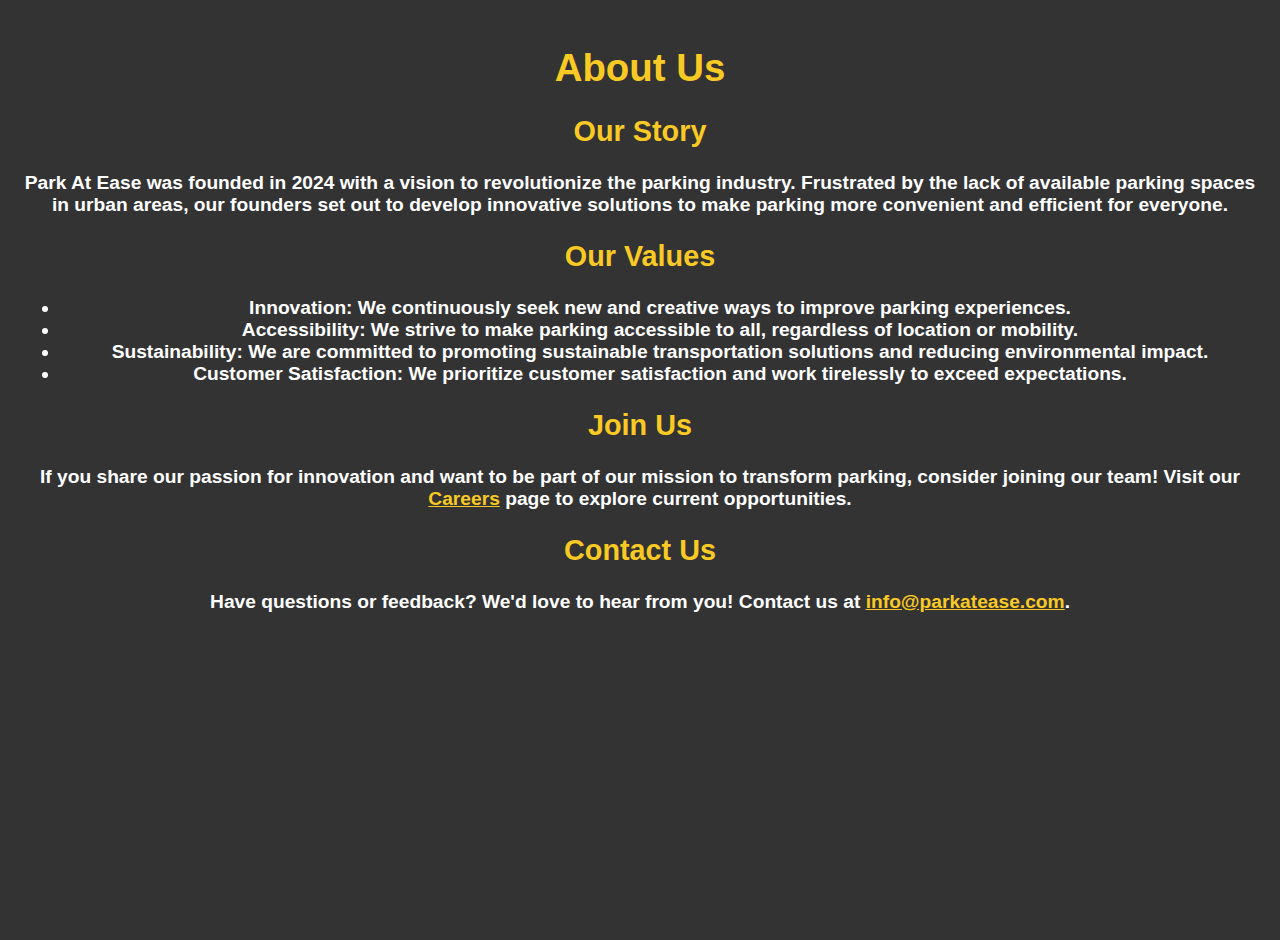
<file: about.html>
<!DOCTYPE html>
<html lang="en">
<head>
    <meta charset="UTF-8">
    <meta name="viewport" content="width=device-width, initial-scale=1.0">
    <title>About Us - Park At Ease</title>
    <link rel="stylesheet" href="style.css">
    <style>
        body {
            color: white; /* Set text color to white */
            background-color: #333; /* Set background color to a dark color */
            font-family: Arial, sans-serif; /* Set font family */
            margin: 0; /* Remove default margin */
            padding: 20px; /* Add some padding for better readability */
            font-size: 1.2em;
            background-size: cover; /* Cover the entire viewport with the background image */
            background-repeat: no-repeat; /* Prevent the background image from repeating */
}
        
        h1, h2 {
            color: #f9ca24; /* Set heading colors to a yellow color */
            font-weight: bold; /* Make headings bold */
        }
        p, ul, li {
            font-weight: bold; /* Make paragraphs and lists bold */
        }
        a {
            color: #f9ca24; /* Set link color to yellow */
        }
        a:hover {
            color: #ffd700; /* Set link hover color to gold */
        }
    </style>
</head>
<body>
    <h1>About Us</h1>
    
    <h2>Our Story</h2>
    <p>Park At Ease was founded in 2024 with a vision to revolutionize the parking industry. Frustrated by the lack of available parking spaces in urban areas, our founders set out to develop innovative solutions to make parking more convenient and efficient for everyone.</p>
    
    <h2>Our Values</h2>
    <ul>
        <li><strong>Innovation:</strong> We continuously seek new and creative ways to improve parking experiences.</li>
        <li><strong>Accessibility:</strong> We strive to make parking accessible to all, regardless of location or mobility.</li>
        <li><strong>Sustainability:</strong> We are committed to promoting sustainable transportation solutions and reducing environmental impact.</li>
        <li><strong>Customer Satisfaction:</strong> We prioritize customer satisfaction and work tirelessly to exceed expectations.</li>
    </ul>
    

    <h2>Join Us</h2>
    <p>If you share our passion for innovation and want to be part of our mission to transform parking, consider joining our team! Visit our <a href="#careers">Careers</a> page to explore current opportunities.</p>
    
    
    
    <h2>Contact Us</h2>
    <p>Have questions or feedback? We'd love to hear from you! Contact us at <a href="#contact">info@parkatease.com</a>.</p>
</body>
</html>
</file>
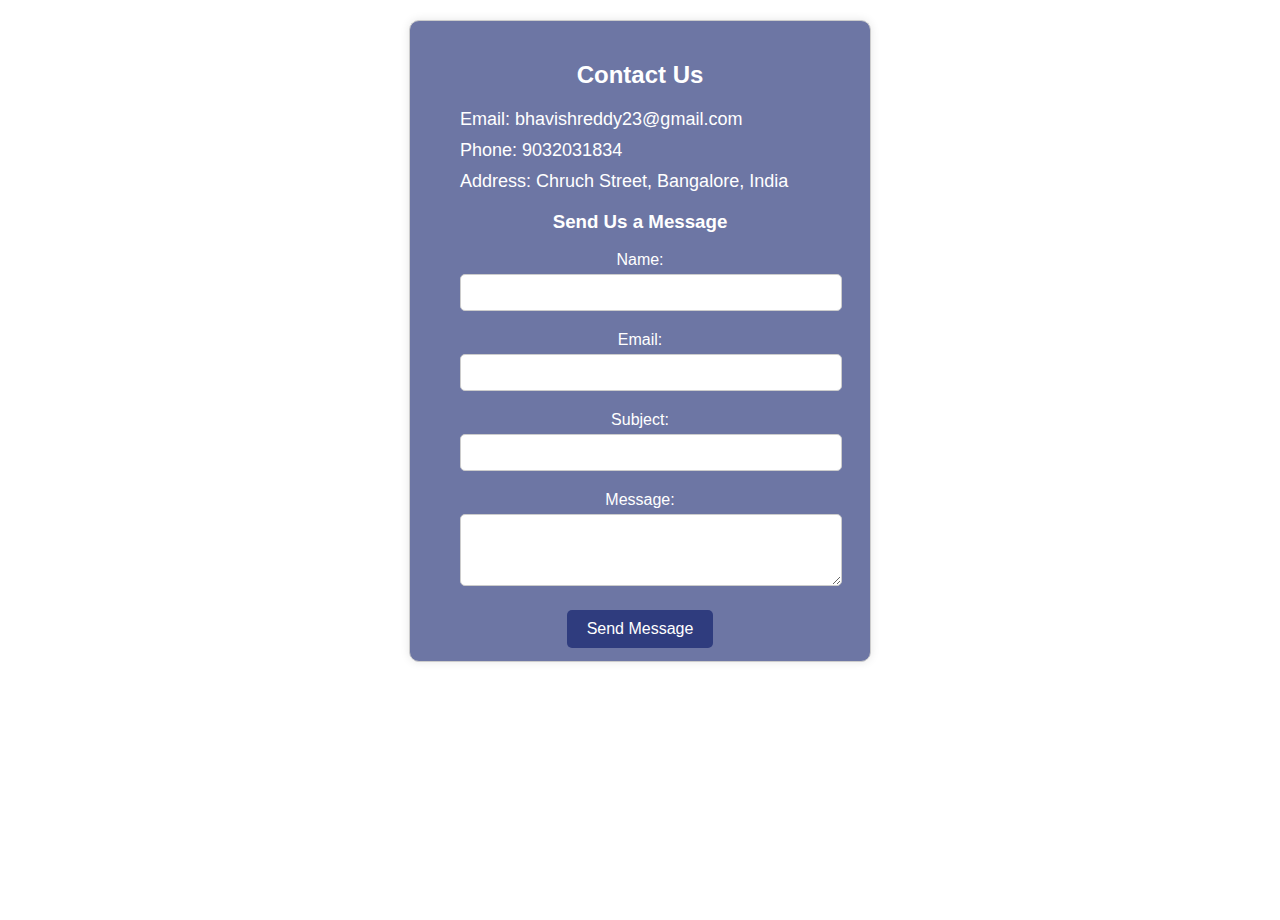
<file: contact.html>
<!DOCTYPE html>
<html lang="en">
<head>
    <meta charset="UTF-8">
    <meta name="viewport" content="width=device-width, initial-scale=1.0">
    <title>Contact Us</title>
    <link rel="stylesheet" href="style.css">
    <style>
        .container {
    max-width: 1000px; /* Increase the maximum width */
    margin: 0 auto;
    padding: 0 20px; /* Add padding to the sides to keep content away from the edges */
    height: 580px;
}

    .contact-info-container {
    max-width: 90%; /* Set a maximum width for the container */
    width: 400px; /* Optionally set a specific width for larger screens */
    margin: 20px auto; /* Center the container horizontally with some margin */
    padding: 20px 30px; /* Add padding to the container */
    border: 1px solid #ccc; /* Add border */
    border-radius: 10px; /* Add border radius */
    box-shadow: 0 0 10px rgba(0, 0, 0, 0.1); /* Add box shadow */
    background-color: rgba(47, 60, 126, 0.7); /* Transparent dark blue background */
    color: #ffffff; /* White text color */
    text-align: center; /* Center text */
}

.contact-info-container h2 {
    margin-bottom: 20px; /* Add margin below the heading */
    color: #ffffff; /* White text color */
}

.contact-info {
    margin-bottom: 15px; /* Add margin below each contact information */
}

.contact-info p {
    margin: 0; /* Reset margin */
    font-size: 16px; /* Set font size */
}

.contact-info a {
    color: #007BFF; /* Blue color for links */
    text-decoration: none; /* Remove underline */
}

.contact-info a:hover {
    text-decoration: underline; /* Add underline on hover */
}
.contact-info {
    text-align: left; /* Align the text to the left */
}

.contact-info p {
    margin: 10px 0; /* Add margin to separate each paragraph */
    font-size: 18px; /* Set font size */
    color: #ffffff; /* Set text color */
}

.contact-form {
    width: 100%;
    max-width: 400px;
    margin: 0 auto;
}

.form-group {
    margin-bottom: 20px;
}

label {
    display: block;
    margin-bottom: 5px;
}

input[type="text"],
input[type="email"],
textarea {
    width: 100%;
    padding: 10px;
    border: 1px solid #ccc;
    border-radius: 5px;
}

textarea {
    height: 50px;
}

input[type="submit"] {
    background-color: #2F3C7E;
    color: #ffffff;
    padding: 10px 20px;
    border: none;
    border-radius: 5px;
    cursor: pointer;
}

input[type="submit"]:hover {
    background-color: #1E2656;
}
.container2{
    color: white;
}
.contact-form input[type="submit"] {
    background-color: #2F3C7E; /* Background color of the button */
    color: #ffffff; /* Text color of the button */
    padding: 10px 20px; /* Padding inside the button */
    border: none; /* Remove border */
    border-radius: 5px; /* Add border radius for rounded corners */
    cursor: pointer; /* Show pointer cursor on hover */
    font-size: 16px; /* Font size of the text */
    transition: background-color 0.3s; /* Smooth transition for background color */
}

.contact-form input[type="submit"]:hover {
    background-color: #1e2652; /* Darker background color on hover */
}


        </style>
</head>
<body>
   

    <section id="contact" class="contact-info-container">
        <div class="container">
            <h2>Contact Us</h2>
            <div class="contact-info">
                <p>Email: bhavishreddy23@gmail.com</p>
                <p>Phone: 9032031834</p>
                <p>Address: Chruch Street, Bangalore, India</p>
            </div>
            <div class="contact-form">
                <h3>Send Us a Message</h3>
                <form action="https://formspree.io/f/xzbnyqjk" method="POST" class="contact-form">
               
                    <div class="form-group">
                        <label for="name">Name:</label>
                        <input type="text" id="name" name="name" required>
                    </div>
                    <div class="form-group">
                        <label for="email">Email:</label>
                        <input type="email" id="email" name="email" required>
                    </div>
                    <div class="form-group">
                        <label for="subject">Subject:</label>
                        <input type="text" id="subject" name="subject">
                    </div>
                    <div class="form-group">
                        <label for="message">Message:</label>
                        <textarea id="message" name="message" required></textarea>
                    </div>
                    
                    <div class="form-group">
                        <input type="submit" value="Send Message">
                    </div>
                </form>
            </div>
        </div>
    </section>

    <footer>
        <div class="container2">
            <p > &copy; 2024 Part At Ease. All rights reserved.</p>
        </div>
    </footer>
</body>
</html>
</file>
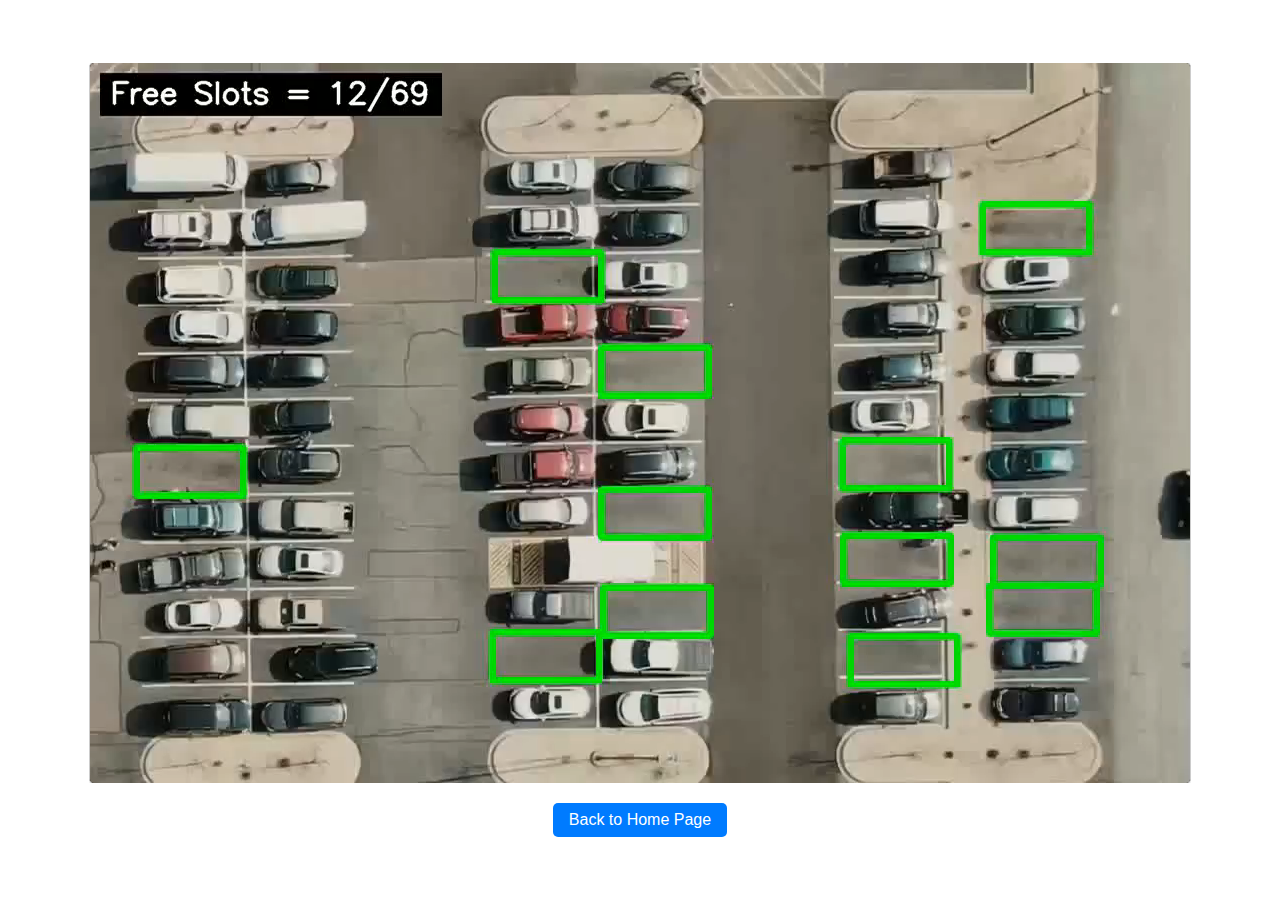
<file: video.html>
<!DOCTYPE html>
<html lang="en">
<head>
    <meta charset="UTF-8">
    <meta name="viewport" content="width=device-width, initial-scale=1.0">
    <title>Video Page</title>
    <style>
        /* Background styling */
        body, html {
            margin: 0;
            padding: 0;
            height: 100%;
            font-family: 'Arial', sans-serif;
            display: flex;
            flex-direction: column; /* Stack elements vertically */
            align-items: center;
            justify-content: center;
            background-image: url('https://wallpaperaccess.com/full/4327427.jpg');
            background-size: cover;
            background-repeat: no-repeat;
            background-position: center center;
            background-color: transparent;
        }
        
        /* Container styles */
        .container {
            display: flex;
            flex-direction: column;
            align-items: center;
            justify-content: center;
            overflow: hidden; /* Hide overflow */
            height: 80vh; /* Set height to 80% of viewport height */
            width: 100%; /* Take full width */
            position: relative; /* Position relative for absolute positioning */
        }
        
        /* Custom styles for the video player */
        #video_player {
            max-width: 100%; /* Ensure video doesn't overflow container */
            max-height: 100%; /* Ensure video doesn't overflow container */
            border: 1px solid #ccc;
            border-radius: 5px;
            background-color: #000;
            box-shadow: 0 4px 6px rgba(0, 0, 0, 0.1);
        }

        /* Hide the default video controls */
        #video_player::-webkit-media-controls {
            display: none !important;
        }
        
        /* Custom styles for the video controls */
        .controls {
            display: flex;
            justify-content: center;
            margin-top: 10px;
        }
        
        .control-button {
            margin: 0 10px;
            padding: 8px 16px;
            background-color: #007bff;
            color: #fff;
            border: none;
            border-radius: 5px;
            cursor: pointer;
            font-size: 16px;
        }
        
        .control-button:hover {
            background-color: #cc0000;
        }

        /* Style for the back to home button */
        .back-to-home {
            margin-top: 20px;
            text-decoration: none; /* Remove underline */
        }
    </style>
</head>
<body>
    <div class="container">
        <video id="video_player" controls>
            <source src="output.mp4" type="video/mp4">
            Your browser does not support the video tag.
        </video>
    </div>

    <!-- Back to Slot Page button -->
    <a href="index.html" class="back-to-home control-button">Back to Home Page</a>

    <script>
        var video = document.getElementById('video_player');

        // Check if playback time is stored in local storage
        if (localStorage.getItem('videoPlaybackTime')) {
            // Retrieve and set the stored playback time
            video.currentTime = parseFloat(localStorage.getItem('videoPlaybackTime'));
        }

        // Play the video when the page loads after a user interaction
        document.addEventListener('click', function playVideo() {
            video.play();
            // Remove the event listener to prevent multiple play attempts
            document.removeEventListener('click', playVideo);
        });

        // Store current playback time in local storage before page unload
        window.addEventListener('beforeunload', function() {
            localStorage.setItem('videoPlaybackTime', video.currentTime);
        });
    </script>
</body>
</html>
</file>
<file: style.css>
body, html {
    margin: 0;
    padding: 0;
    height: 100%;
}

body {
    font-family: 'Arial', sans-serif;
    text-align: center;
    background-image: url('https://wallpaperaccess.com/full/4327427.jpg'); /* Replace with the path or URL to your background image */
    background-size: cover;
    background-repeat: no-repeat;
    background-position: center center;
    background-color: transparent; /* Set background color to transparent or your desired color */
    overflow-x: hidden; /* Optionally, hide horizontal scrollbar if needed */
    height: 100%; /* Ensure body takes up full height */
}

.login-container {
    display: flex;
    flex-direction: column;
    align-items: center;
    margin-bottom: 50px;
    background-color: transparent; /* Transparent background for the login container */
    padding: 20px;
    border-radius: 10px;
    box-shadow: 0 0 20px rgba(0, 0, 0, 0.1);
    color: #ffffff; /* White text color for the login container */
}
.logo-navbar-container {
    display: flex;
    justify-content: space-between;
    align-items: center;
    margin-right: 20px; /* Add margin to the right side */
}

.navbar {
    list-style: none;
    margin: 0;
    padding: 0;
    display: flex;
    margin-left: auto; /* Push items to the right end */
}   

.navbar a {
    text-decoration: none;
    color: #2F3C7E; /* Dark blue color */
    margin-left: 20px; /* Add margin to the left */
    margin-right: 0; /* Remove margin from the right */
    text-transform: uppercase; /* Uppercase text */
    font-family: 'Sofia Pro', sans-serif; /* Use the same font as the website name */
    font-weight: bold; /* Make the text bold */
}

.logo-container {
    /* Your logo container styles go here */
    display: flex;
    align-items: center;
    background-color: rgba(251, 234, 235, 0.8);
    padding: 10px;
    border-radius: 10px;
    margin: 20px; /* Add margin around the logo container */
}

.logo-container img {
    width: 50px; /* Adjust the size of the logo as needed */
    margin-right: 10px;
}

.logo-container h1 {
    font-family: 'Sofia Pro', sans-serif; /* Use Brush Script font */
    color: #2F3C7E; /* Dark blue text color for the website name */
    margin: 0;
}


.credentials-container {
    max-width: 90%; /* Set a maximum width to ensure responsiveness */
    width: 400px; /* Optionally set a specific width for larger screens */
    margin-top: 20px;
    padding: 20px 30px; /* Added padding to the right and left edges */
    border: 1px solid #ccc;
    border-radius: 10px;
    box-shadow: 0 0 10px rgba(0, 0, 0, 0.1);
    background-color: rgba(47, 60, 126, 0.7); /* Transparent dark blue background for the login credentials container */
    overflow: auto; /* Add overflow handling */
}


.credentials-container h2 {
    margin-bottom: 20px;
    color: #ffffff; /* White text color for the login credentials container */
}

.credentials-container label {
    display: block;
    margin-bottom: 5px;
    color: #ffffff; /* White text color for labels */
    text-align: left; /* Align labels to the left */
}


.credentials-container input {
    width: calc(100% - 20px);
    padding: 10px;
    margin-bottom: 15px;
    border: 1px solid #ccc;
    border-radius: 5px;
    background-color: rgba(255, 255, 255, 0.7); /* Slightly opaque white background for the text fields */
    color: #000000; /* Black text color */
    font-size: 16px; /* Adjust the font size as needed */
}
.credentials-container button {
    background-color: rgba(251, 234, 235, 0.8);
    color: #2F3C7E;
    padding: 15px 15px;
    font-size: 15px;
    border: none;
    border-radius: 5px;
    cursor: pointer;
    margin-right: 10px; /* Add margin between the buttons */
}

.credentials-container button:hover {
    background-color: rgba(251, 234, 235, 0.9);
}




.credentials-container p {
    margin-top: 15px;
    color: #ffffff; /* White text color for additional text */
}

.credentials-container a {
    color: #007BFF;
    text-decoration: none;
}

.credentials-container a:hover {
    text-decoration: underline;
}

#parking-counter {
    font-size: 24px;
    margin-bottom: 20px;
}

.parking-space {
    width: 50px;
    height: 50px;
    margin: 10px;
    border: 2px solid #000;
    display: inline-block;
}

.occupied {
    background-color: #ff6666;
}

.vacant {
    background-color: #66cc66;
}
.credentials-container .buttons-container a {
    flex: 1;
    text-align: center;
    text-decoration: none;
    color: #2F3C7E;
     /* White text color for the link */
    background-color: rgba(251, 234, 235, 0.8);
    padding: 15px 15px;
    font-size: 15px;
    border: none;
    border-radius: 5px;
    cursor: pointer;
}

.credentials-container .buttons-container a:hover {
    background-color: rgba(251, 234, 235, 0.9);
}
/* Add the styles for the slot buttons */
/* Add the styles for the slot container */
/* Add the styles for the slot container */
.slots-container {
    display: flex;
    flex-wrap: wrap; /* Allow wrapping to multiple rows */
    justify-content: center; /* Center the buttons horizontally */
    align-items: center; /* Center the buttons vertically */
    margin-top: 20px;
    width: 800px; /* Occupy full width of the parent container */
    overflow-y: auto;
}

.credentials-container1 {
    display: flex; /* Enable flexbox for the credentials container */
    flex-direction: column; /* Arrange child elements vertically */
    align-items: center; /* Center child elements horizontally */
    justify-content: center; /* Center child elements vertically */
    width: 90%; /* Occupy 90% of the width of the parent container */
    max-width: 800px; /* Set a maximum width for larger screens */
    margin-top: 20px;
    padding: 20px 30px; /* Added padding to the right and left edges */
    border: 1px solid #ccc;
    border-radius: 10px;
    box-shadow: 0 0 10px rgba(0, 0, 0, 0.1);
    background-color: rgba(47, 60, 126, 0.7); /* Transparent dark blue background for the login credentials container */
    overflow-y: auto; /* Add vertical overflow handling */
    position: relative; /* Set position to relative */
    top: 0; /* Adjust top position if needed */
}


.credentials-container1 button {
    background-color: rgba(251, 234, 235, 0.8);
    color: #2F3C7E;
    padding: 50px; /* Increase padding to make buttons bigger */
    font-size: 24px; /* Increase font size */
    border: none;
    border-radius: 10px;
    cursor: pointer;
    margin: 20px; /* Add margin between buttons */
    height: 100%; /* Occupy the full height of the credentials container */
    width: 100%; /* Occupy the full width of the credentials container */
}


.slot-button:hover {
    background-color: rgba(251, 234, 235, 0.9);
}
.slots-container {
    display: none;
    justify-content: space-between; /* Distribute slots evenly */
    align-items: center; /* Center vertically */
    margin-top: 20px;
}

.slot-container {
    flex: 1; /* Allow containers to grow and shrink equally */
    max-width: 30%; /* Set a maximum width to ensure responsiveness */
    padding: 20px 30px; /* Added padding to the right and left edges */
    border: 1px solid #ccc;
    border-radius: 10px;
    box-shadow: 0 0 10px rgba(0, 0, 0, 0.1);
    background-color: rgba(47, 60, 126, 0.7); /* Transparent dark blue background for the slot containers */
    overflow: auto; /* Add overflow handling */
    color: #ffffff; /* White text color for the slot containers */
    margin: 0 5px; /* Add margin between slots */
}
#slotsButtons {
    display: none; /* Hide the slot containers initially */
}
</file>
